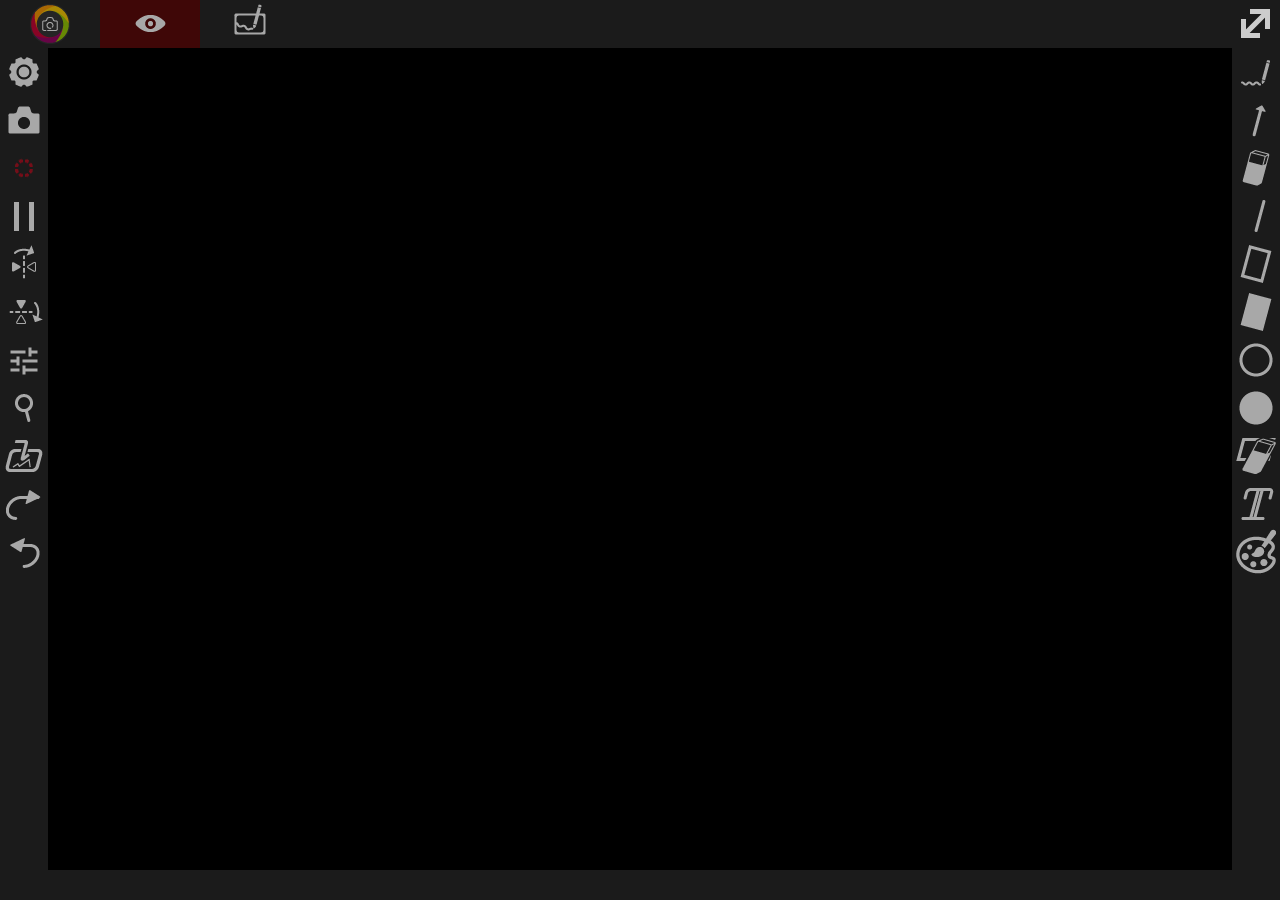
<file: index.html>
<!DOCTYPE html>
    <head>
        <meta charset="utf-8">
        <meta name='viewport' content='width=device-width,initial-scale=1,minimum-scale=1,maximum-scale=1'>
        
        <title>Smart DC</title>
        <link rel="stylesheet" href="css/main.css">
        <link rel="icon" href="favicon.ico" type="image/x-icon">
        <script src="js/jquery.js"></script>
        <script src="js/jquery-ui.min.js"></script>
        <script src="js/perspective-transform.min.js"></script>
        <script src="js/Ocr.js"></script>
        <script src="js/tiff.min.js"></script>
        <script src="js/jspdf.min.js"></script>
        <script src="js/canvastotiff.min.js"></script>
    </head>

    <body>    
        <script src="js/CropBox.js"></script>
        <script src="js/app.js?v=1.25.0213.2"></script>
        <script src="js/fix-webm-duration.js"></script>
        <script src="js/d3.v3.min.js"></script>
        <label id = "recordtime"></label>
        <div id="dialogOcr" title="OCR" style="display:none;">
            <div id="dlgOcrTxt"></div>        
        </div>
        <div id="dialogSave" title="Save" style="display:none;">
            <div id="dlgSaveTxt"></div>        
        </div>
        <div id="captureHit" style="display:none;">
            <img  src="./css/images/icon/capture.png" with="40" heigh="40"></img>
        </div>
        <div id="SaveHit" style="display:none;">
            <img  src="./css/images/icon/saveDisk.png" with="40" heigh="40" style="background-color: black;"></img>
        </div> 
        <!-- <svg style="display:none;">
            <filter id="filter">
                <feColorMatrix type="matrix" values="0 1 0 0 0  1 0 0 0 0  0 0 1 0 0  0 0 0 1 0" />
            </filter>
        </svg> -->
            
        <canvas id="tempCanvas" style="display:none;"></canvas>

        <canvas id="tempCanvasGL" width="300" height = "300"></canvas>

        <!-- <div class="controls" style="position: absolute; left: calc(50%); top: 100px;">
            <label>Brightness: <input type="range" id="brightnessSlider" min="0" max="2" step="0.01" value="1"></label></p>
            <label>White Balance (Color Temp): <input type="range" id="whiteBalanceSlider" min="0.5" max="1.5" step="0.01" value="1"></label>
        </div> -->

        <!-- <iframe id="ocrFrame" src="ocrad.html"></iframe> -->
    </body>
</html>
</file>
<file: css/main.css>
html, body{
    width: 100%;
    height: 100%;
    margin: 0;
    color: #FFF;
    font-size: 12px;
    font-family: 'Droid sans', Helvetica, arial, 'Microsoft Jhenghei', 'PMingLiu', 'Heiti TC', sans-serif;
    position: relative;
    overflow: hidden;
    background-color: #222;
    background-size: cover;
}

.ui-dialog {
  font-size: 14px;
  text-align: center;
  border: 1px solid #AAA;
  background: #222;
}

.ui-widget-header,.ui-state-default{ 
  font-size: 16px;
  text-align: center;
  background-color:#444;
  border: 1px solid #AAA;
  color: #FFF;
  font-weight: bold;
}

.no-close .ui-dialog-titlebar-close {
  display: none;
}

.ui-button {
  font-size: 14px;
  text-align: center;
  /* font-weight: bold; */
  margin-top: 5px;
  margin-bottom: 5px;

  color: #FFF;
  background: #444;
  width: 120px;
  height: 22px;
  border: 1px solid #888;
  border-radius: 4px 4px 4px 4px;
}

svg {
    position: absolute;
    top: 0;
    left: 0;
  }
  
.line {
  stroke: blue;
  stroke-width: 0.7px;
  stroke-linecap: square;
}
  
.handle {
  fill: blue;
  pointer-events: all;
  stroke:blue;
  stroke-width: 2px;
  cursor: pointer;
  opacity: 0.8;
}

.slider {
  -webkit-appearance: none;
  -moz-appearance: none;
  overflow: hidden;
  width: 200;
  height: 20px;
  background: none;
  outline: none;
}

.slider::-moz-range-track {
    height: 8px;
    background: #ddd;
    border-radius: 5px;
  }

  .slider::-moz-range-thumb {
    width: 16px;
    height: 16px;
    background: #FAFAFA;
    border-radius: 50%;
    cursor: pointer;
    transition: .2s;
    /* 在 Firefox 中無需 margin-top 調整 */
  }

.slider::-webkit-slider-thumb {
  -webkit-appearance: none;
  position: relative;
  top: -6px;
  width: 16px;
  height: 16px;
  border-radius: 50%;
  background: #888;
  transition: .2s;
}

.slider::-webkit-slider-runnable-track {
  background-color: #FFF;
  height: 4px;
  border-radius: 5px;
}

.slider:active::-webkit-slider-thumb{
  top:-8px;
  width:20px;
  height:20px;
}

.MultiScanCnt {
  color: #22FF22;
  font-size: 400%;
  font-weight: bold;
  -webkit-text-stroke: 1px white;
}

  .slider_min {
    -webkit-appearance: none;
    -moz-appearance: none;
    overflow: hidden;
    width: 200px;
    height: 20px;
    background: none;
    outline: none;
  }

  .slider_min::-moz-range-track {
    height: 8px;
    background: #ddd;
    border-radius: 5px;
  }

  .slider_min::-moz-range-thumb {
    width: 16px;
    height: 16px;
    background: #FAFAFA;
    border-radius: 50%;
    cursor: pointer;
    transition: .2s;
    /* 在 Firefox 中無需 margin-top 調整 */
  }
  
  .slider_min::-webkit-slider-thumb {
    -webkit-appearance: none;
    position: relative;
    top: -4px;
    width: 10px;
    height: 10px;
    border-radius: 50%;
    background:#FAFAFA;
    transition: .2s;
  }
  
  .slider_min::-webkit-slider-runnable-track {
    background-color: #FFF;
    height: 3px;
    border-radius: 3px;
  }
  
  .slider_min:active::-webkit-slider-thumb{
    top:-4px;
    width:10px;
    height:10px;
  }

.scrollable {
    overflow-y: auto; /* 垂直滾動條 */
    overflow-x: auto; /* 垂直滾動條 */
    max-height: 100vh; /* 最大高度設為視窗高度 */
    max-width: 100vw; /* 最大高度設為視窗高度 */
    scrollbar-width: thin; /* Firefox 設定滾動條寬度 */
    scrollbar-color: transparent transparent; /* 隱藏滾動條的顏色 */
}

.scrollable::-webkit-scrollbar {
        width: 0; /* 隱藏滾動條寬度 */
        height: 10; /* 隱藏橫向滾動條 */
}
</file>
